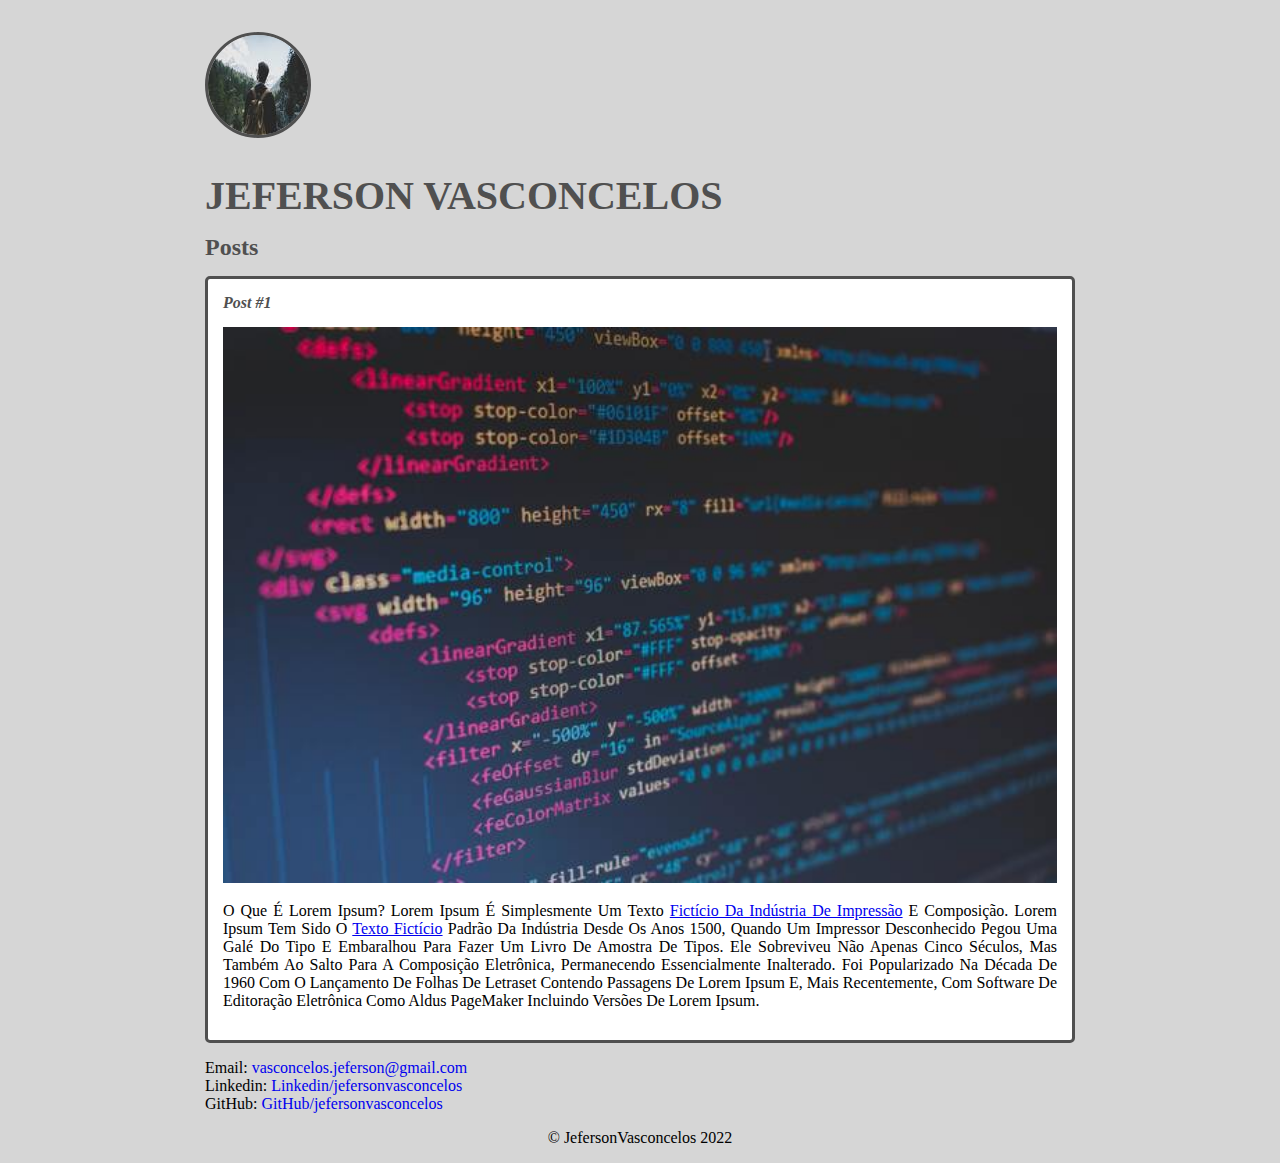
<file: index.html>
<!DOCTYPE html>
<html lang="pt-BR">
<head>
    <meta charset="UTF-8">
    <meta http-equiv="X-UA-Compatible" content="IE=edge">
    <meta name="viewport" content="width=device-width, initial-scale=1.0">
    <title>Jeferson Vasconcelos</title>
    <link rel="stylesheet" href="estilo.css">
</head>
<body>
    <header>
        <img class="foto" src="img/foto01.jpg" alt="foto pessoa"> 
       <h1 id="title">Jeferson Vasconcelos</h1>
    </header>

    <section>
        <header>
            <h2 class="subtitle">Posts</h2>
        </header>

        <article class="post">
            <header>
                <h3 class="post_title">Post #1</h3>
                <img  class="imagem" src="img/foto.jpg" alt="imagem contendo código HTML">
            </header>
            <p class="post_content">
                    O que é Lorem Ipsum?
                    Lorem Ipsum é simplesmente um texto <a href="https://www.linkedin.com/in/jeferson-vasconcelos-a12539b3" target="_blank">fictício da indústria de impressão</a> e composição. 
                    Lorem Ipsum tem sido o <a href="mailto:vasconcelos.jeferson@gmail.com" target="_blank">texto fictício</a> padrão da indústria desde os anos 1500, 
                    quando um impressor desconhecido pegou uma galé do tipo e embaralhou para 
                    fazer um livro de amostra de tipos. Ele sobreviveu não apenas cinco séculos, 
                    mas também ao salto para a composição eletrônica, permanecendo essencialmente inalterado. 
                    Foi popularizado na década de 1960 com o lançamento de folhas de Letraset contendo passagens de 
                    Lorem Ipsum e, mais recentemente, com software de editoração eletrônica como 
                    Aldus PageMaker incluindo versões de Lorem Ipsum.
            </p>
        </article>
    </section>

    <footer>
        <ul class="contact_list">
            <li>
               Email: <a href="mailto:vasconcelos.jeferson@gmail.com" target="_blank">vasconcelos.jeferson@gmail.com</a>
            </li>
            <li>
               Linkedin: <a href="https://www.linkedin.com/in/jeferson-vasconcelos-a12539b3" target="_blank">Linkedin/jefersonvasconcelos</a>
            </li>
            <li>
               GitHub: <a href="https://github.com/JefersonVasconcelos/" target="_blank">GitHub/jefersonvasconcelos</a>
            </li>
        </ul>
        <p class="copy">&copy; JefersonVasconcelos 2022</p>
    </footer>
</body>
</html>
</file>
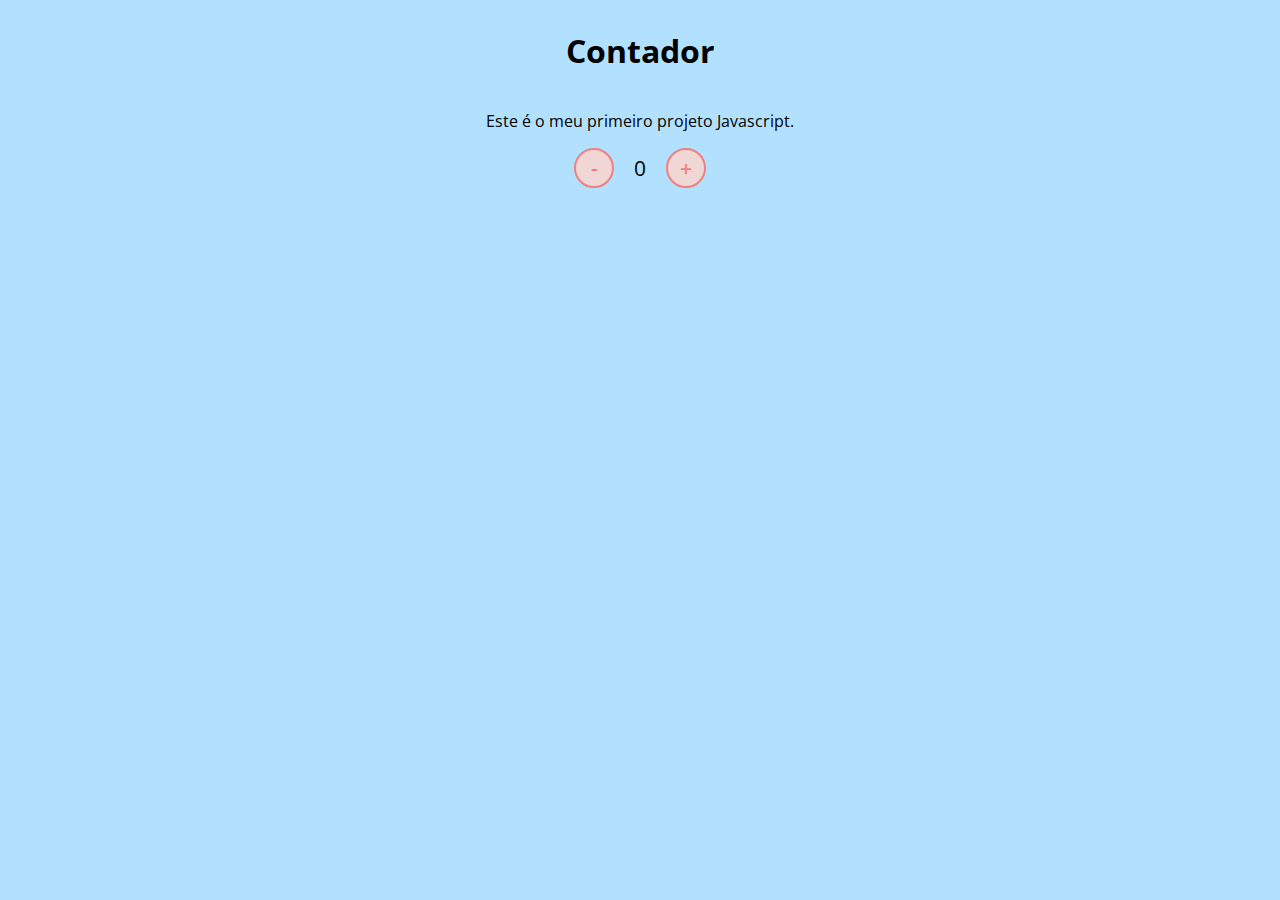
<file: aulajavascript/index.html>
<!DOCTYPE html>
<html lang="pt-BR">
<head>
    <meta charset="UTF-8">
    <meta http-equiv="X-UA-Compatible" content="IE=edge">
    <meta name="viewport" content="width=device-width, initial-scale=1.0">
    <link rel="stylesheet" href="assets/css/style.css"/>
    <title>Contador</title>
</head>
<body>
    <h1>Contador</h1>
    <p>Este é o meu primeiro projeto Javascript.</p>
    <div id="counter">
        <button name="subtrair" onclick="decrement()">-</button>
        <span id="currentNumber">0</span>
        <button name="adicionar" onclick="increment()">+</button>
    </div>

    <script src="assets/js/script.js"></script>
</body>
</html>
</file>
<file: estilo.css>
body {
    background: #cccc;
    font-family: verdana; 
    max-width: 900px;
    margin: auto;
}

.foto {
    border: 3px solid #505050;
    border-radius: 50%;
    margin: 15px    ;
    margin-top: 2rem;
    
}

#title, .subtitle, .post_title {
    color: #505050;
    margin: 15px;
} 

#title {
    font-size: 40px;
    text-transform: uppercase;
    
}

.a {
    text-decoration: line-through;
    color: #505050;
}

.post_title {
    font-size: 16px;
    font-style: italic;
    margin: 0;
    margin-bottom: 15px;
}

.post {
    background: #fff;
    padding: 15px;
    border: 3px solid #505050;
    margin: 15px;
    margin-bottom: 15px;
    border-radius: 5px;
}

.imagem {
    margin-bottom: 15px;
    width: 100%;
}

.post_content {
    margin: 0;
    margin-bottom: 15px;
    text-transform: capitalize;
    text-align: justify;
}

.contact_list{
   list-style-type: none;
   padding-left: 15px;
}

.contact_list li a {
    text-decoration: none;
}

.copy {
    text-align: center;
}
</file>
<file: aulajavascript/assets/css/style.css>
@import url('https://fonts.googleapis.com/css2?family=Open+Sans:wght@300;600&display=swap');

* {
    font-family: 'Open Sans', sans-serif;
}

body {
    display: flex;
    align-items: center;
    justify-content: center;
    flex-direction: column;
    background-color: rgb(177, 225, 255);
}

button {
    height: 40px;
    width: 40px;
    border-radius: 50%;
    border: 2px solid lightcoral;
    background-color: rgb(241, 214, 214);
    color: lightcoral;
    font-size: 16pt;
    font-weight: 600;
    text-align: center;
}

#counter {
    display: flex;
}

#currentNumber {
    display: flex;
    align-items: center;
    margin: 0 20px;
    font-size: 16pt;
}
</file>
